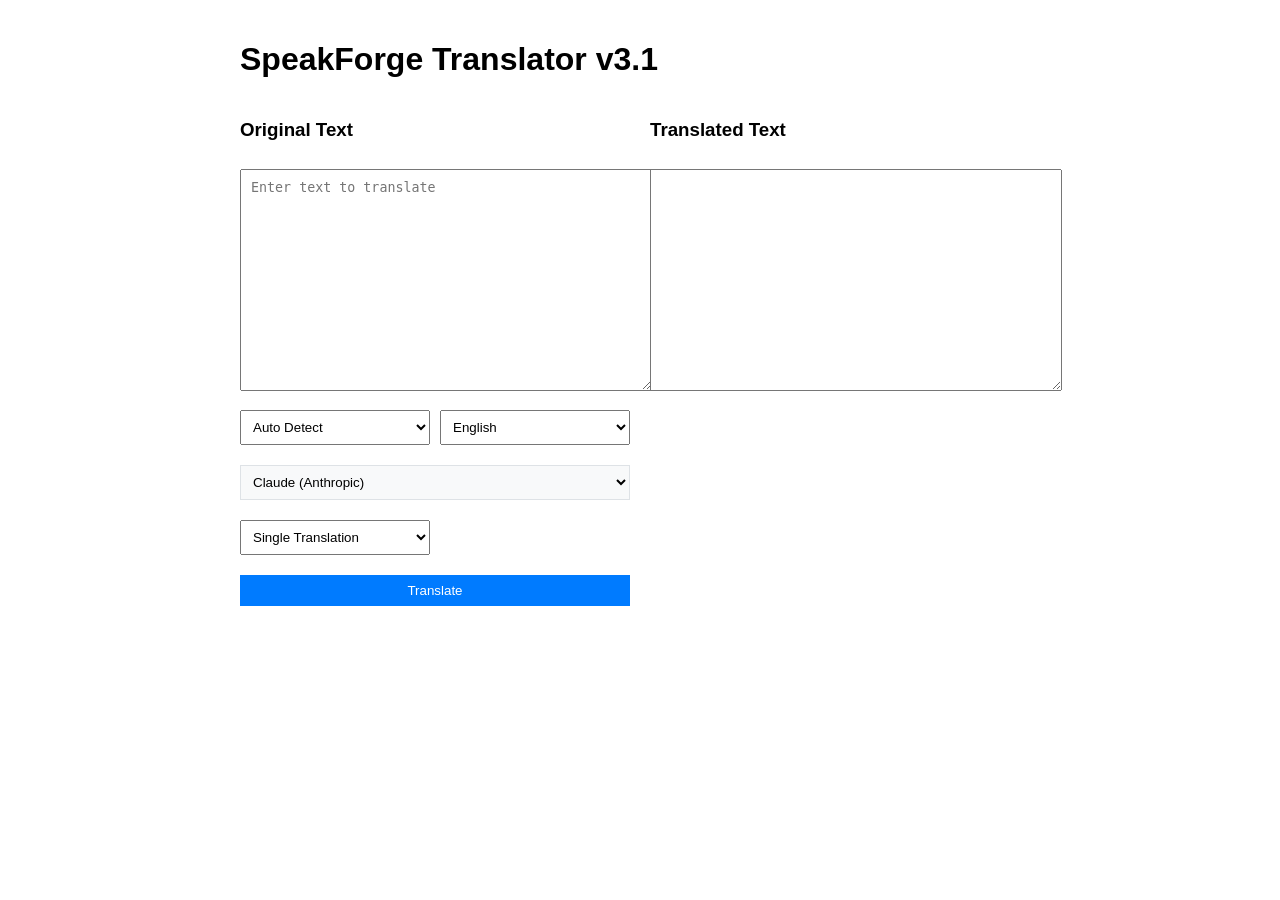
<file: server/core/templates/core/translator.html>
<!DOCTYPE html>
<html lang="en">
<head>
    <meta charset="UTF-8">
    <meta name="viewport" content="width=device-width, initial-scale=1.0">
    <title>SpeakForge Translator v2.2</title>
    <style>
        body {
            font-family: Arial, sans-serif;
            max-width: 800px;
            margin: 0 auto;
            padding: 20px;
        }
        .container {
            display: flex;
            gap: 20px;
        }
        textarea {
            width: 100%;
            height: 200px;
            margin: 10px 0;
            padding: 10px;
        }
        .controls {
            display: grid;
            grid-template-columns: repeat(2, 1fr);
            gap: 10px;
            margin-bottom: 10px;
        }
        select, button {
            padding: 8px;
            margin: 5px 0;
        }
        button {
            grid-column: span 2;
            background-color: #007bff;
            color: white;
            border: none;
            cursor: pointer;
        }
        button:hover {
            background-color: #0056b3;
        }
        .model-select {
            grid-column: span 2;
            padding: 8px;
            margin: 5px 0;
            background-color: #f8f9fa;
            border: 1px solid #dee2e6;
        }
    </style>
</head>
<body>
    <h1>SpeakForge Translator v3.1</h1>
    <div class="container">
        <div style="flex: 1;">
            <h3>Original Text</h3>
            <textarea id="sourceText" placeholder="Enter text to translate"></textarea>
            <div class="controls">
                <select id="sourceLanguage">
                    <option value="auto">Auto Detect</option>
                    <option value="English">English</option>
                    <option value="Bisaya">Bisaya (Cebuano)</option>
                    <option value="Tagalog">Tagalog (Filipino)</option>
                    <option value="Spanish">Spanish</option>
                    <option value="French">French</option>
                    <option value="German">German</option>
                    <option value="Italian">Italian</option>
                    <option value="Portuguese">Portuguese</option>
                    <option value="Chinese">Chinese</option>
                    <option value="Japanese">Japanese</option>
                    <option value="Korean">Korean</option>
                </select>
                <select id="targetLanguage">
                    <option value="English">English</option>
                    <option value="Bisaya">Bisaya (Cebuano)</option>
                    <option value="Tagalog">Tagalog (Filipino)</option>
                    <option value="Spanish">Spanish</option>
                    <option value="French">French</option>
                    <option value="German">German</option>
                    <option value="Italian">Italian</option>
                    <option value="Portuguese">Portuguese</option>
                    <option value="Chinese">Chinese</option>
                    <option value="Japanese">Japanese</option>
                    <option value="Korean">Korean</option>
                </select>
                <select id="model" class="model-select">
                    <option value="claude">Claude (Anthropic)</option>
                    <option value="gemini">Gemini</option>
                    <option value="deepseek">DeepSeek</option>
                </select>
                <select id="translationMode">
                    <option value="single">Single Translation</option>
                    <option value="multiple">Multiple Variations</option>
                </select>
                <button onclick="translateText()">Translate</button>
            </div>
        </div>
        <div style="flex: 1;">
            <h3>Translated Text</h3>
            <textarea id="translatedText" readonly></textarea>
        </div>
    </div>

    <script>
        async function translateText() {
            const sourceText = document.getElementById('sourceText').value;
            const sourceLanguage = document.getElementById('sourceLanguage').value;
            const targetLanguage = document.getElementById('targetLanguage').value;
            const translationMode = document.getElementById('translationMode').value;
            const model = document.getElementById('model').value;
            const translatedTextArea = document.getElementById('translatedText');

            if (!sourceText) {
                alert('Please enter text to translate');
                return;
            }

            if (sourceLanguage === targetLanguage) {
                alert('Source and target languages cannot be the same');
                return;
            }

            try {
                const response = await fetch('https://speakforge-a52586b8a3f8.herokuapp.com/api/translate/', {
                    method: 'POST',
                    headers: {
                        'Content-Type': 'application/json',
                    },
                    body: JSON.stringify({
                        text: sourceText,
                        source_language: sourceLanguage,
                        target_language: targetLanguage,
                        mode: translationMode,
                        model: model
                    })
                });

                const data = await response.json();
                
                if (response.ok) {
                    translatedTextArea.value = data.translated_text;
                } else {
                    alert('Translation failed: ' + data.error);
                }
            } catch (error) {
                alert('Error: ' + error.message);
            }
        }
    </script>
</body>
</html>
</file>
